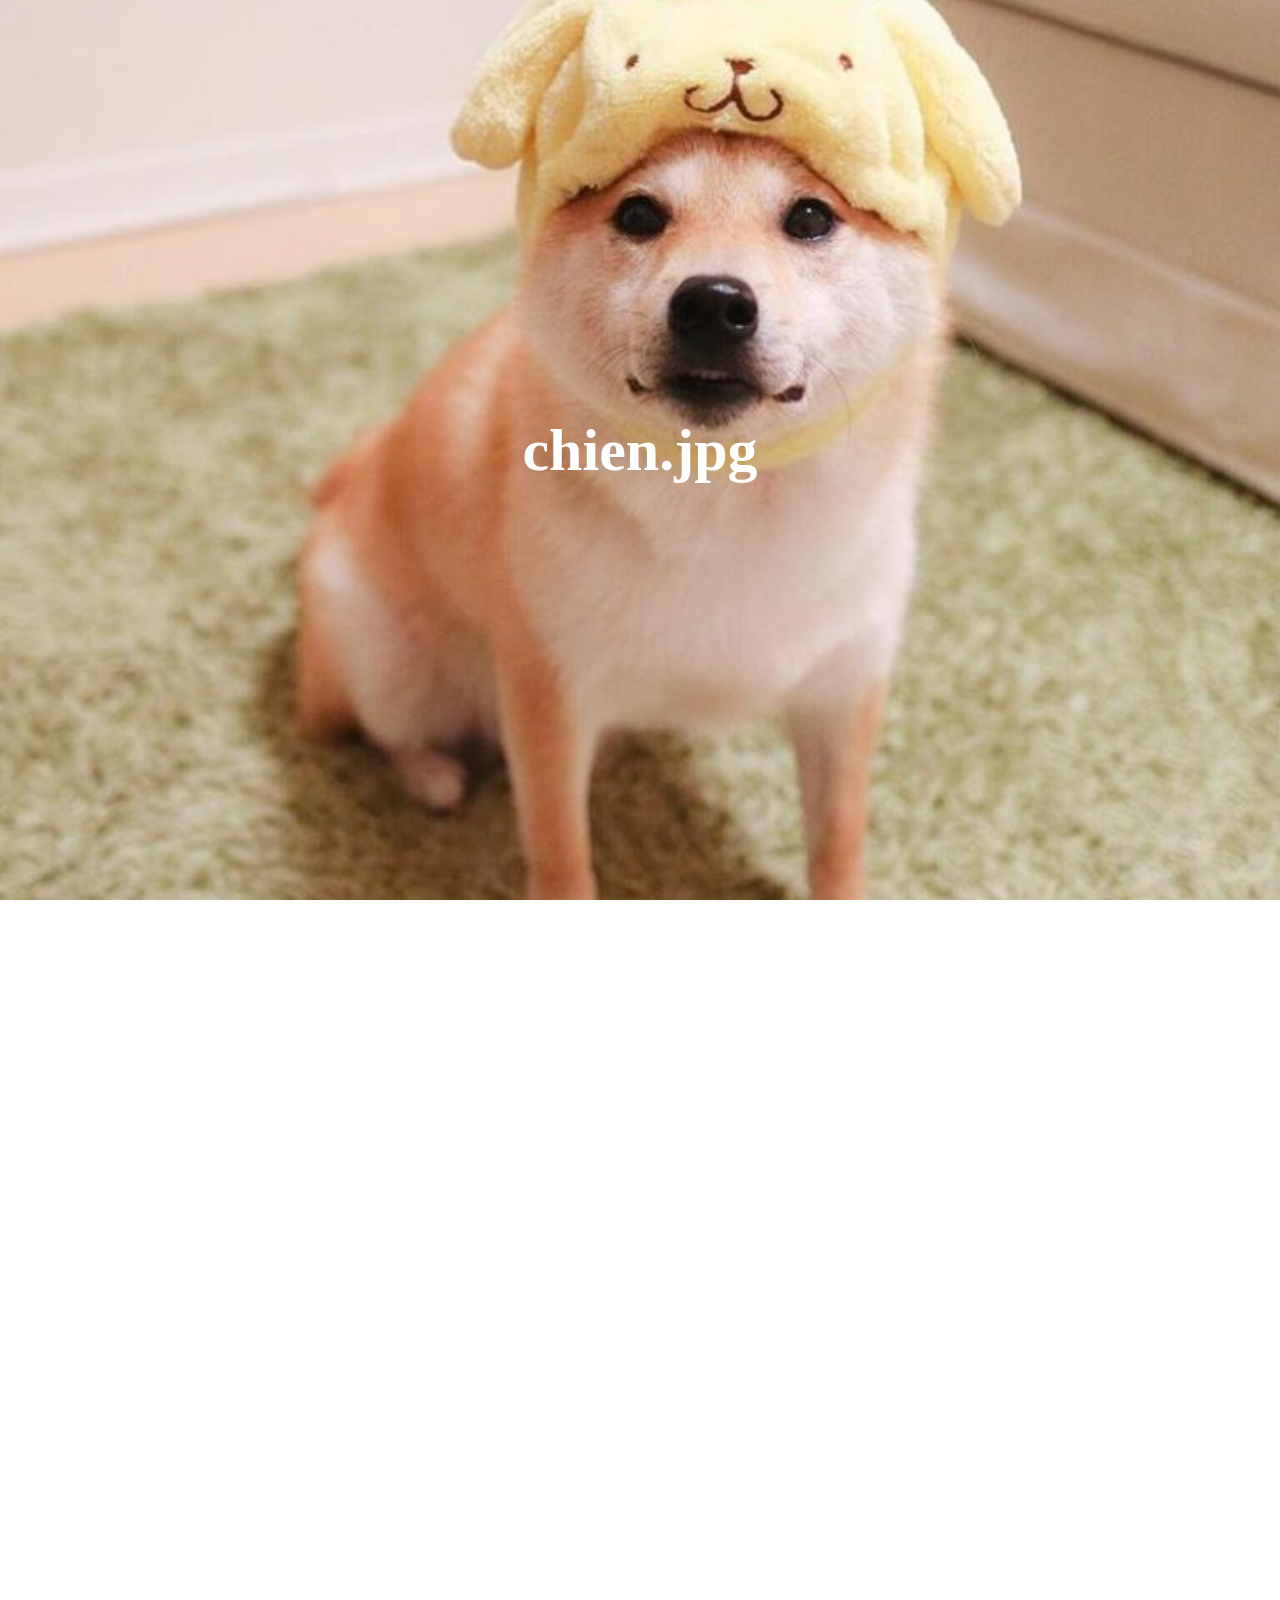
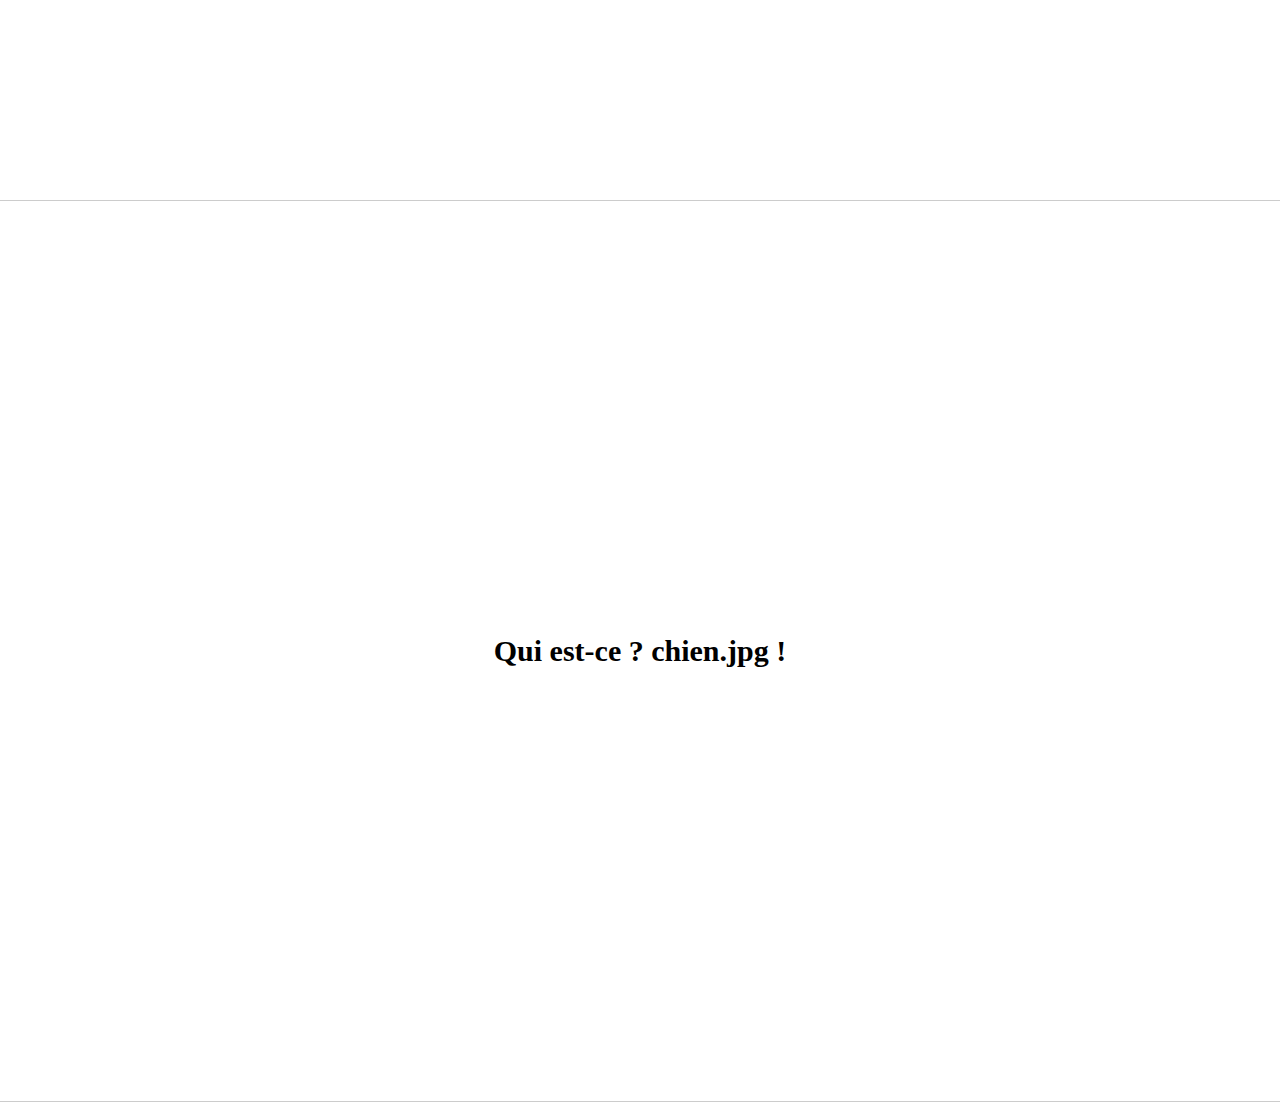
<file: Texte_Dynamique/index.html>
﻿<!DOCTYPE html>
<html>
<head>
	<title>Dynamique</title>
	<link rel="stylesheet" type="text/css" href="css.css">
	<meta name="viewport" content="width=device-width, user-scalable=no">
</head>
<body>
	<section id="premier">
		<h1 id="hey">chien.jpg</h1>
	</section>
	<section id="deuxieme">
		<img id="ouvretoi" src="chien.jpg" />
		<h2 id="ouvreto">El Doggo</h2>
		<p id="ouvret">de son vrai nom chien.jpg</p>
	</section>
	<section id="troisieme">
		<h3>Qui est-ce ? <span id="ho">chien.jpg</span> !</h3>
	</section>

	<script type="text/javascript">
		var cpt = 0;
		window.onload = fade(), setInterval(textdynam,2000);
		window.onscroll = function apparition() {
			console.log(document.body.scrollTop)

	      	if (document.body.scrollTop > 490 || document.documentElement.scrollTop > 490) {
	    		document.getElementById("ouvretoi").classList.add("sesame");
	    		document.getElementById("ouvreto").classList.add("sesame");
	    		document.getElementById("ouvret").classList.add("sesame");
	      	}
	      	else {
	      		document.getElementById("ouvretoi").classList.remove("sesame");
	    		document.getElementById("ouvreto").classList.remove("sesame");
	    		document.getElementById("ouvret").classList.remove("sesame");
	      	}
    	};

		function fade() {setTimeout(fadein, 250)};
		function fadein() {document.getElementById("hey").classList.add("onload");};
		function textdynam() {
			console.log(document.getElementById("ho").textContent);
			console.log(+cpt);
			if (cpt == 0) {
				document.getElementById("ho").textContent = "el doggo";
				cpt = 1;
			}
			else {
				document.getElementById("ho").textContent = "chien.jpg";
				cpt = 0;
			}
		}
	</script>
</body>
</html>
</file>
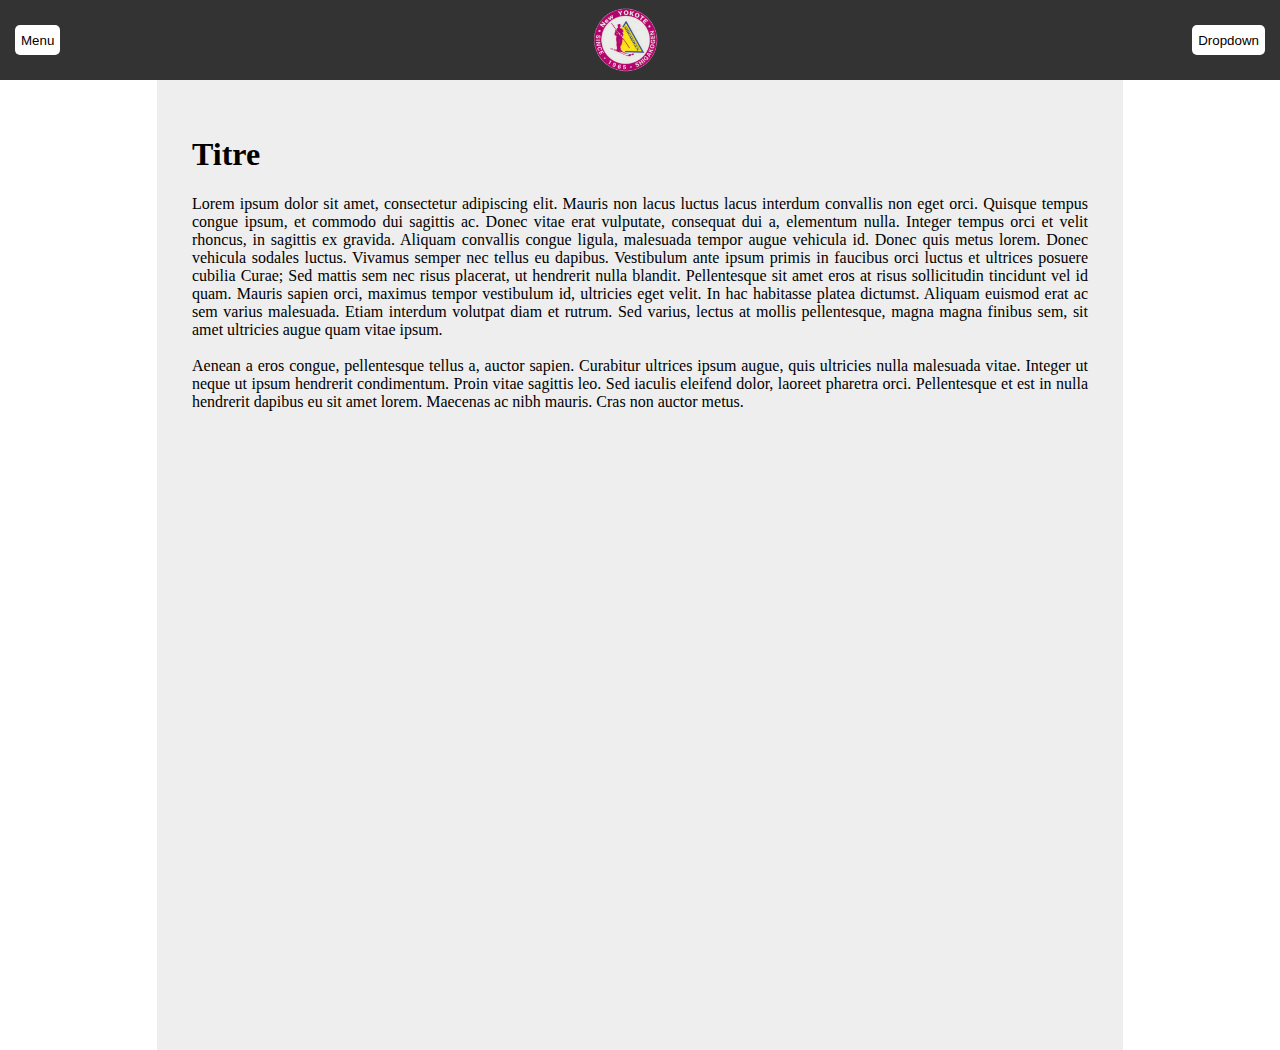
<file: DEVOIR_POUR_13:11/Toggle_NavigationBar/index.html>
﻿<!DOCTYPE html>
<html>
<head>
	<title>Toggle</title>
	<link rel="stylesheet" type="text/css" href="css.css">
	<meta name="viewport" content="width=device-width, user-scalable=no">
</head>
<body>
	<nav id="nav">
		<button onclick="toggle()">Menu</button>
		<img src="logo.png" alt="Logo New Yokote" />
		<button onclick="dropdown()">Dropdown</button>
	</nav>
	<div id="dropdown">
		<button><a href="#" alt="S'identifier">S'identifier</a></button>
		<button><a href="#" alt="S'inscrire">S'inscrire</a></button>
	</div>
	<div id="navbar">
		<ul>
			<li><button><a href="#" alt="lien 1">lien 1</a></button></li>
			<li><button><a href="#" alt="lien 2">lien 2</a></button></li>
			<li><button><a href="#" alt="lien 3">lien 3</a></button></li>
			<li><button><a href="#" alt="lien 4">lien 4</a></button></li>
		</ul>
	</div>
	<div id="test">
		<h1>Titre</h1>
		<p>Lorem ipsum dolor sit amet, consectetur adipiscing elit. Mauris non lacus luctus lacus interdum convallis non eget orci. Quisque tempus congue ipsum, et commodo dui sagittis ac. Donec vitae erat vulputate, consequat dui a, elementum nulla. Integer tempus orci et velit rhoncus, in sagittis ex gravida. Aliquam convallis congue ligula, malesuada tempor augue vehicula id. Donec quis metus lorem. Donec vehicula sodales luctus. Vivamus semper nec tellus eu dapibus. Vestibulum ante ipsum primis in faucibus orci luctus et ultrices posuere cubilia Curae; Sed mattis sem nec risus placerat, ut hendrerit nulla blandit. Pellentesque sit amet eros at risus sollicitudin tincidunt vel id quam. Mauris sapien orci, maximus tempor vestibulum id, ultricies eget velit. In hac habitasse platea dictumst. Aliquam euismod erat ac sem varius malesuada. Etiam interdum volutpat diam et rutrum. Sed varius, lectus at mollis pellentesque, magna magna finibus sem, sit amet ultricies augue quam vitae ipsum.<br><br>

Aenean a eros congue, pellentesque tellus a, auctor sapien. Curabitur ultrices ipsum augue, quis ultricies nulla malesuada vitae. Integer ut neque ut ipsum hendrerit condimentum. Proin vitae sagittis leo. Sed iaculis eleifend dolor, laoreet pharetra orci. Pellentesque et est in nulla hendrerit dapibus eu sit amet lorem. Maecenas ac nibh mauris. Cras non auctor metus.</p>
	</div>

	<script type="text/javascript">

	window.onscroll = function disparition() {

    var y = Math.floor(window.scrollY);

      if (document.body.scrollTop > 10 || document.documentElement.scrollTop > 10) 
      {
    document.getElementById("nav").style.opacity="0";
    document.getElementById("dropdown").style.opacity="0";
      } else {
    document.getElementById("nav").style.opacity="1";
    document.getElementById("dropdown").style.opacity="1";
      }

    };

	margin = true;
	display = true;

	function toggle (){
    if(margin){
        document.getElementById("navbar").style.marginLeft="0%";
    }
    else{
        document.getElementById("navbar").style.marginLeft="-100%";
    }

    margin = !margin;

    };

    function dropdown (){
    	if(display){
        document.getElementById("dropdown").style.display="block";
    }
    else{
        document.getElementById("dropdown").style.display="none";
    }

    display = !display;
    }

	</script>
</body>
</html>
</file>
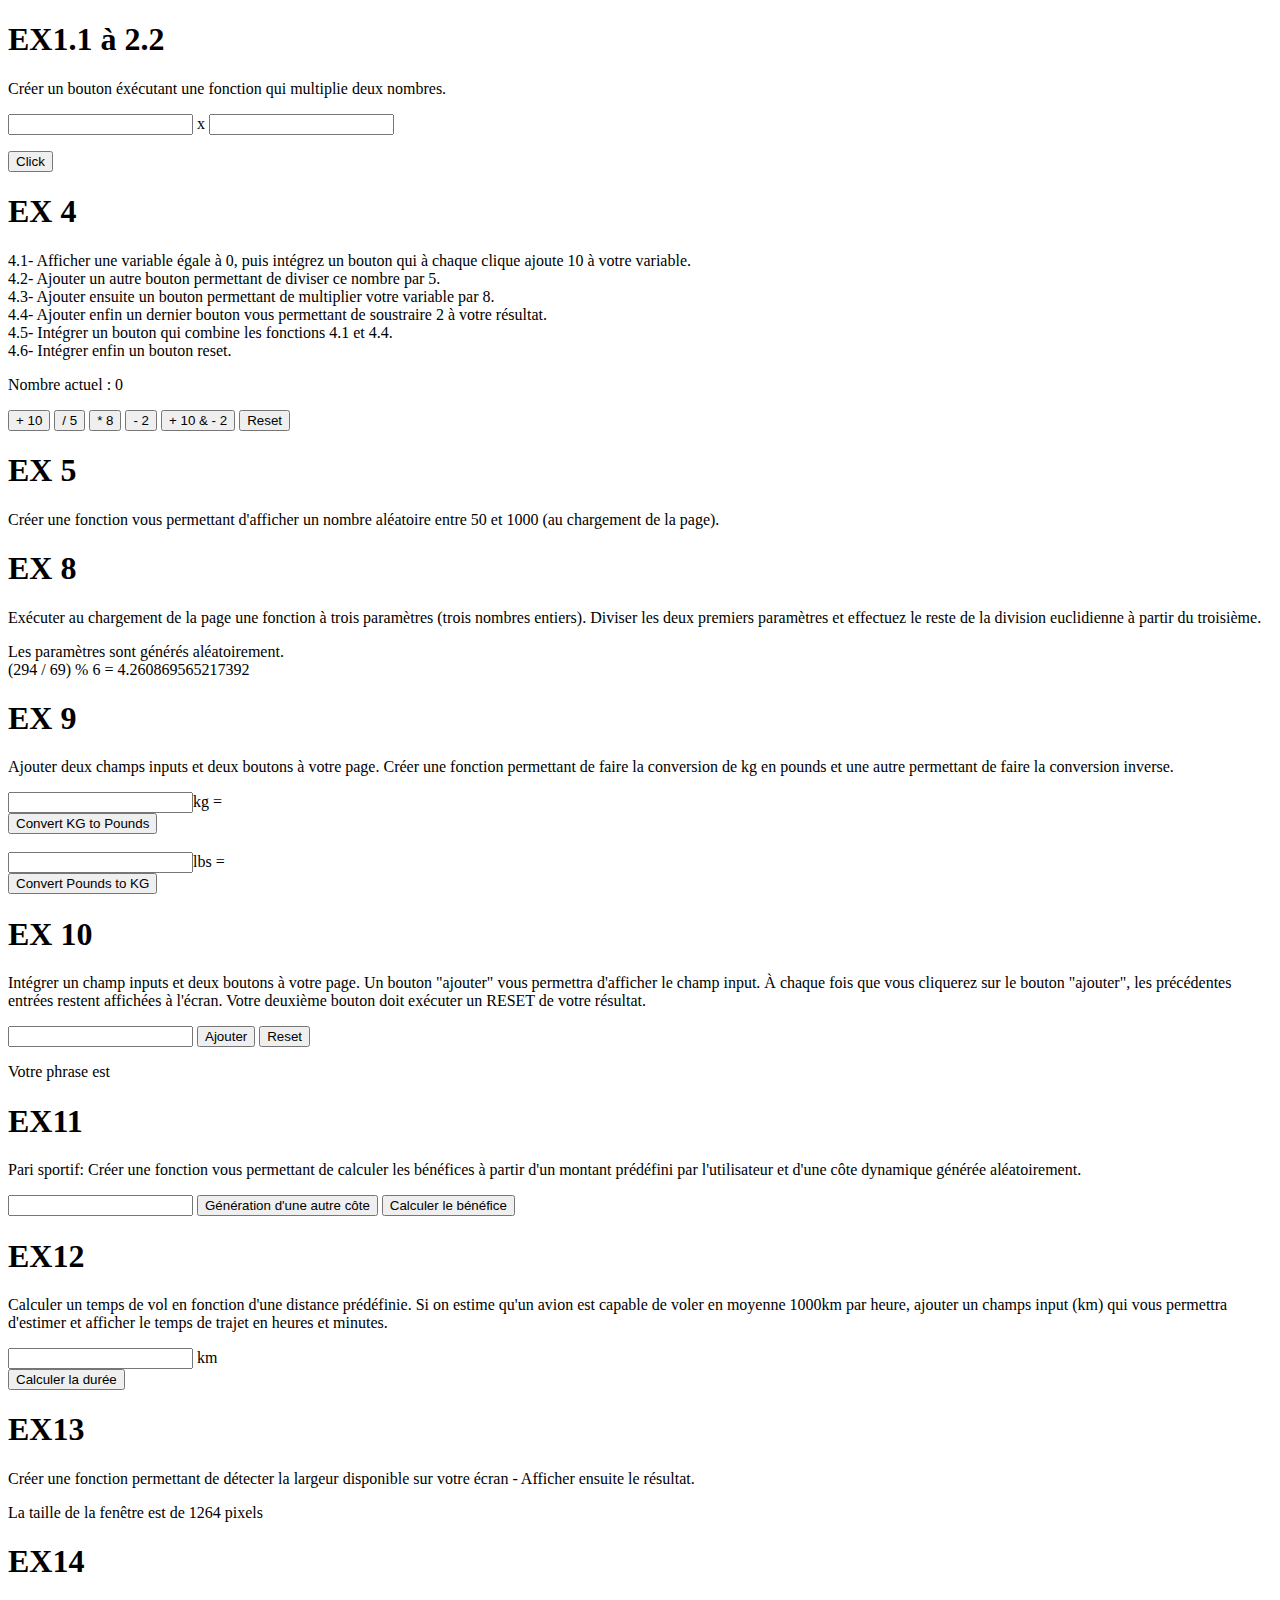
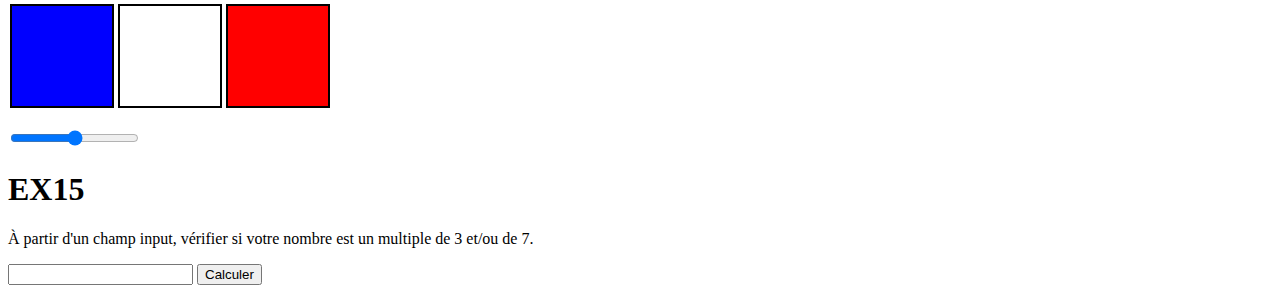
<file: EXJavascript.html>
<!DOCTYPE html>
<html lang="fr">
<head>
	<meta charset="utf-8">
	<title>EX Javascript Wargnier</title>
	<link rel="stylesheet" href="cssEXJavascript.css" />
</head>
<body>

<h1>EX1.1 à 2.2</h1>
	<p>Créer un bouton éxécutant une fonction qui multiplie deux nombres.</p>
	<form>
		<p>
			<input type="number" name="num1" id="num1" /> x 
			<input type="number" name="num2" id="num2" />
		</p>
		<input type="button" value="Click" onclick="calculer()"  />
	</form>

	<p id="result"></p>

<h1>EX 4</h1>
	<p>
		4.1- Afficher une variable égale à 0, puis intégrez un bouton qui à chaque clique ajoute 10 à votre variable.<br/>
		4.2- Ajouter un autre bouton permettant de diviser ce nombre par 5.<br/>
		4.3- Ajouter ensuite un bouton permettant de multiplier votre variable par 8.<br/>
		4.4- Ajouter enfin un dernier bouton vous permettant de soustraire 2 à votre résultat. <br/>
		4.5- Intégrer un bouton qui combine les fonctions 4.1 et 4.4. <br/>
		4.6- Intégrer enfin un bouton reset.<br/>
	</p>

	<p id="res"></p>

	<input type="button" value="+ 10" onclick="plusdix()"  />
	<input type="button" value="/ 5" onclick="divcinq()"  />
	<input type="button" value="* 8" onclick="xhuit()"  />
	<input type="button" value="- 2" onclick="moinsdeux()"  />
	<input type="button" value="+ 10 & - 2" onclick="plusdix();moinsdeux()" />
	<input type="button" value="Reset" onclick="reset()"  />

<h1>EX 5</h1>
<p>Créer une fonction vous permettant d'afficher un nombre aléatoire entre 50 et 1000 (au chargement de la page).</p>

<h1>EX 8</h1>
<p>Exécuter au chargement de la page une fonction à trois paramètres (trois nombres entiers). Diviser les deux premiers paramètres et effectuez le reste de la division euclidienne à partir du troisième.</p>

<p id="ex8res"></p>

<h1>EX 9</h1>
<p>Ajouter deux champs inputs et deux boutons à votre page. Créer une fonction permettant de faire la conversion de kg en pounds et une autre permettant de faire la conversion inverse.</p>

	<input type="number" name="kg" id="kg" />kg = <span id="lbstokg"></span><br/>
	<input type="button" value="Convert KG to Pounds" onclick="kgtolbs()"  /> <br/><br/>

	<input type="number" name="lbs" id="pounds" />lbs = <span id="kgtolbs"></span><br/>
	<input type="button" value="Convert Pounds to KG" onclick="lbstokg()"  /> <br/>

<h1>EX 10</h1>
<p>Intégrer un champ inputs et deux boutons à votre page. Un bouton "ajouter" vous permettra d'afficher le champ input. À chaque fois que vous cliquerez sur le bouton "ajouter", les précédentes entrées restent affichées à l'écran. Votre deuxième bouton doit exécuter un RESET de votre résultat.</p>

	<input type="text" onfocus="this.value=''" name="text10" id="text10" />
	<input type="button" value="Ajouter" onclick="addsentence()"  /> 
	<input type="button" value="Reset" onclick="resetEX10()"  />

	<p id="resEX10"></p>

<h1>EX11</h1>
<p>Pari sportif: Créer une fonction vous permettant de calculer les bénéfices à partir d'un montant prédéfini par l'utilisateur et d'une côte dynamique générée aléatoirement. </p>

<input type="number" name="pari" id="pari" />
<input type="button" value="Génération d'une autre côte" onclick="cote()"  />
<input type="button" value="Calculer le bénéfice" onclick="calculEX11()"  /> 

<p id="resEX11"></p>

<h1>EX12</h1>
<p>Calculer un temps de vol en fonction d'une distance prédéfinie. Si on estime qu'un avion est capable de voler en moyenne 1000km par heure, ajouter un champs input (km) qui vous permettra d'estimer et afficher le temps de trajet en heures et minutes. </p>

<input type="number" name="km" id="km" /> km<br/>
<input type="button" value="Calculer la durée" onclick="dureeEX12()"  /> 

<p id="resEX12"></p>

<h1>EX13</h1>
<p>Créer une fonction permettant de détecter la largeur disponible sur votre écran - Afficher ensuite le résultat.</p>

<p id="resEX13"></p>

<h1>EX14</h1>

<div id="firstrange" class="ex14" style="background-color: blue"></div>
<div id="secondrange" class="ex14" style="background-color: white"></div>
<div id="thirdrange" class="ex14" style="background-color: red"></div><br/><br/><br/><br/><br/><br/><br/>

<input type="range" min="0" max="100" id="rangeEX14" onchange="offresEX14()"/>

<h1>EX15</h1>
<p>À partir d'un champ input, vérifier si votre nombre est un multiple de 3 et/ou de 7.</p>

<input type="number" name="numEX15" id="numEX15" />
<input type="button" value="Calculer" onclick="calcEX15()"  /> 

<p id="resEX15"></p>

<script type="text/javascript">

function calculer() {

	var n1 = document.getElementById("num1").value;
	var n2 = document.getElementById("num2").value;
	var result1 = n1 * n2;
	document.getElementById("result").innerHTML = " "+n1+" x "+n2+" = "+result1;

}

var res = 0;
document.getElementById("res").innerHTML = "Nombre actuel : "+res;

function plusdix() {
	res = res + 10;
	document.getElementById("res").innerHTML = "Nombre actuel : "+res;	
}

function divcinq() {
	res = res / 5;
	document.getElementById("res").innerHTML = "Nombre actuel : "+res;	
}

function xhuit() {
	res = res * 8;
	document.getElementById("res").innerHTML = "Nombre actuel : "+res;	
}

function moinsdeux() {
	res = res - 2;
	document.getElementById("res").innerHTML = "Nombre actuel : "+res;	
}

function reset() {
	res = 0;
	document.getElementById("res").innerHTML = "Nombre actuel : "+res;
}

function random() {
	var nombreRandom = Math.floor(Math.random() * (1000 - 50) + 50);
	console.log(+nombreRandom);
	alert("EX 5 : Le nombre random est "+nombreRandom);
}

function ex8() {
	var n1ex8 = Math.floor(Math.random() * (1000 - 5) + 5);
	var n2ex8 = Math.floor(Math.random() * (100 - 5) + 5);
	var n3ex8 = Math.floor(Math.random() * (10 - 5) + 5);
	console.log(+n1ex8, +n2ex8, +n3ex8);
	var res8 = (n1ex8 / n2ex8) % n3ex8;
	document.getElementById("ex8res").innerHTML = "Les paramètres sont générés aléatoirement.<br/> ("+n1ex8+" / "+n2ex8+") % "+n3ex8+" = "+res8;
}
	window.onload = random(), ex8();

function kgtolbs() {
	var kg = document.getElementById("kg").value;
	var tolbs = kg * 2.205;
	console.log(+tolbs);
	document.getElementById("lbstokg").innerHTML = +tolbs+" lbs";
}

function lbstokg() {
	var lbs = document.getElementById("pounds").value;
	console.log(+lbs);
	var tokg = lbs / 2.205;
	console.log(+tokg);
	document.getElementById("kgtolbs").innerHTML = +tokg+" kg";
}

var text = '';
var text1 = '';
document.getElementById("resEX10").innerHTML = "Votre phrase est " +text;

function addsentence() {
	text = document.getElementById("text10").value;
	var text2 = text1 + text +' ';
	text1 = text2;
	console.log(text2);
	document.getElementById("resEX10").innerHTML = "Votre phrase est " +text2; 
}

function resetEX10() {
	text = '';
	document.getElementById("resEX10").innerHTML = "Votre phrase est " +text;
}

function cote() {
	var cote = Math.floor(Math.random() * (10 - 1) + 1);
	document.getElementById("resEX11").innerHTML = +cote;
}

function calculEX11() {
	var benefice = document.getElementById("pari").value;
	var cote1 = document.getElementById("resEX11").value;
	var resEX11 = benefice * cote1;
	document.getElementById("resEX11").innerHTML = "Votre bénéfice est de : "+resEX11+" €";	
}

function dureeEX12() {
	var resEX12h = document.getElementById("km").value / 1000; 
	document.getElementById("resEX12").innerHTML = "Le vol durera "+resEX12h+" heures";
}

function resizeEX13() {
	var size = (document.body.clientWidth);
	document.getElementById("resEX13").innerHTML = "La taille de la fenêtre est de "+size+" pixels";
}
window.onresize = resizeEX13();

function offresEX14() {
	var rangeslider = document.getElementById("rangeEX14");
	if(rangeslider.value <= 33){
		document.getElementById("firstrange").style.opacity = 1;
		document.getElementById("firstrange").style.transition = 'ease 0.5s';
		document.getElementById("secondrange").style.opacity = 0.1;
		document.getElementById("secondrange").style.transition = 'ease 0.5s';
		document.getElementById("thirdrange").style.opacity = 0.1;
		document.getElementById("thirdrange").style.transition = 'ease 0.5s';
	}
	else if ((rangeslider.value >= 33) && (rangeslider.value <= 66)) {
		document.getElementById("firstrange").style.opacity = 0.1;
		document.getElementById("secondrange").style.opacity = 1;
		document.getElementById("thirdrange").style.opacity = 0.1;
	}
	else if (rangeslider.value >= 66) {
		document.getElementById("firstrange").style.opacity = 0.1;
		document.getElementById("secondrange").style.opacity = 0.1;
		document.getElementById("thirdrange").style.opacity = 1;
	}
}

function calcEX15 () {
	var numEX15 = document.getElementById("numEX15").value; 
	if ( Number.isInteger(numEX15 / 3) ) {
		document.getElementById("resEX15").innerHTML = " "+numEX15+" est un multiple de 3.";
	}
	else 
	{
		if ( Number.isInteger(numEX15 / 7) ) 
		{
			document.getElementById("resEX15").innerHTML = " "+numEX15+" est un multiple de 7.";
		}
		else {
			document.getElementById("resEX15").innerHTML = " "+numEX15+" n'est pas un multiple de 3 ou 7.";
		}
	}
}



</script>


</body>
</html>
</file>
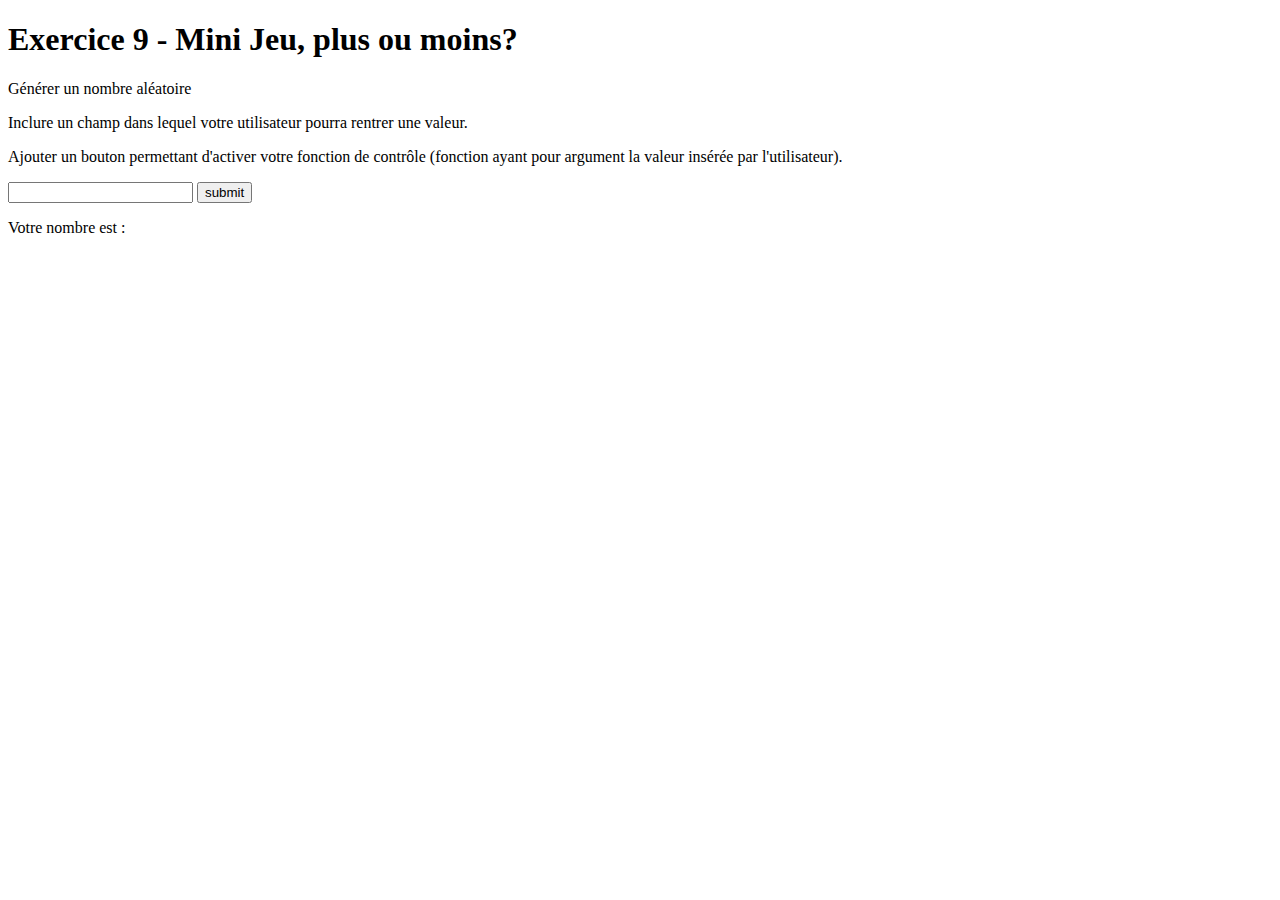
<file: jeu.html>
﻿<!DOCTYPE html>
<html lang="en">
  <head>
    <title>TD MMI</title>
  </head>
    
    <body>
        <h1>Exercice 9 - Mini Jeu, plus ou moins?</h1>
        
       
        <p>Générer un nombre aléatoire</p>
      
        
        <p>Inclure un champ dans lequel votre utilisateur pourra rentrer une valeur.</p>
        
        <p>Ajouter un bouton permettant d'activer votre fonction de contrôle (fonction ayant pour argument la valeur insérée par l'utilisateur).</p>
      
        <input type="text" id="champ1" value="">
        <button onclick="Getvar();">submit</button>
        
        <p>Votre nombre est  : <span id="resultat"></span></p>
        
        <script>
            
                var petit = "Trop petit";
                var grand = "Trop grand";
                var egal = "Bien joué !";
                var nbMax = 100;
                var nbMin = 0;
                var nombreRandom = Math.floor(Math.random() * (nbMax - nbMin) + nbMin);

            
                function Getvar(){
                    var value1 = Number(document.getElementById('champ1').value);

                    
                                
                                if(value1 >= nombreRandom){
                                   document.getElementById("resultat").innerHTML = grand; 
                                }
                                if(value1 <= nombreRandom){
                                   document.getElementById("resultat").innerHTML = petit; 
                                }
                                if(value1 == nombreRandom){
                                   document.getElementById("resultat").innerHTML = egal; 
                                }
                
                            
            }
            
            
            
        
        </script>
        
    </body>
</html>
</file>
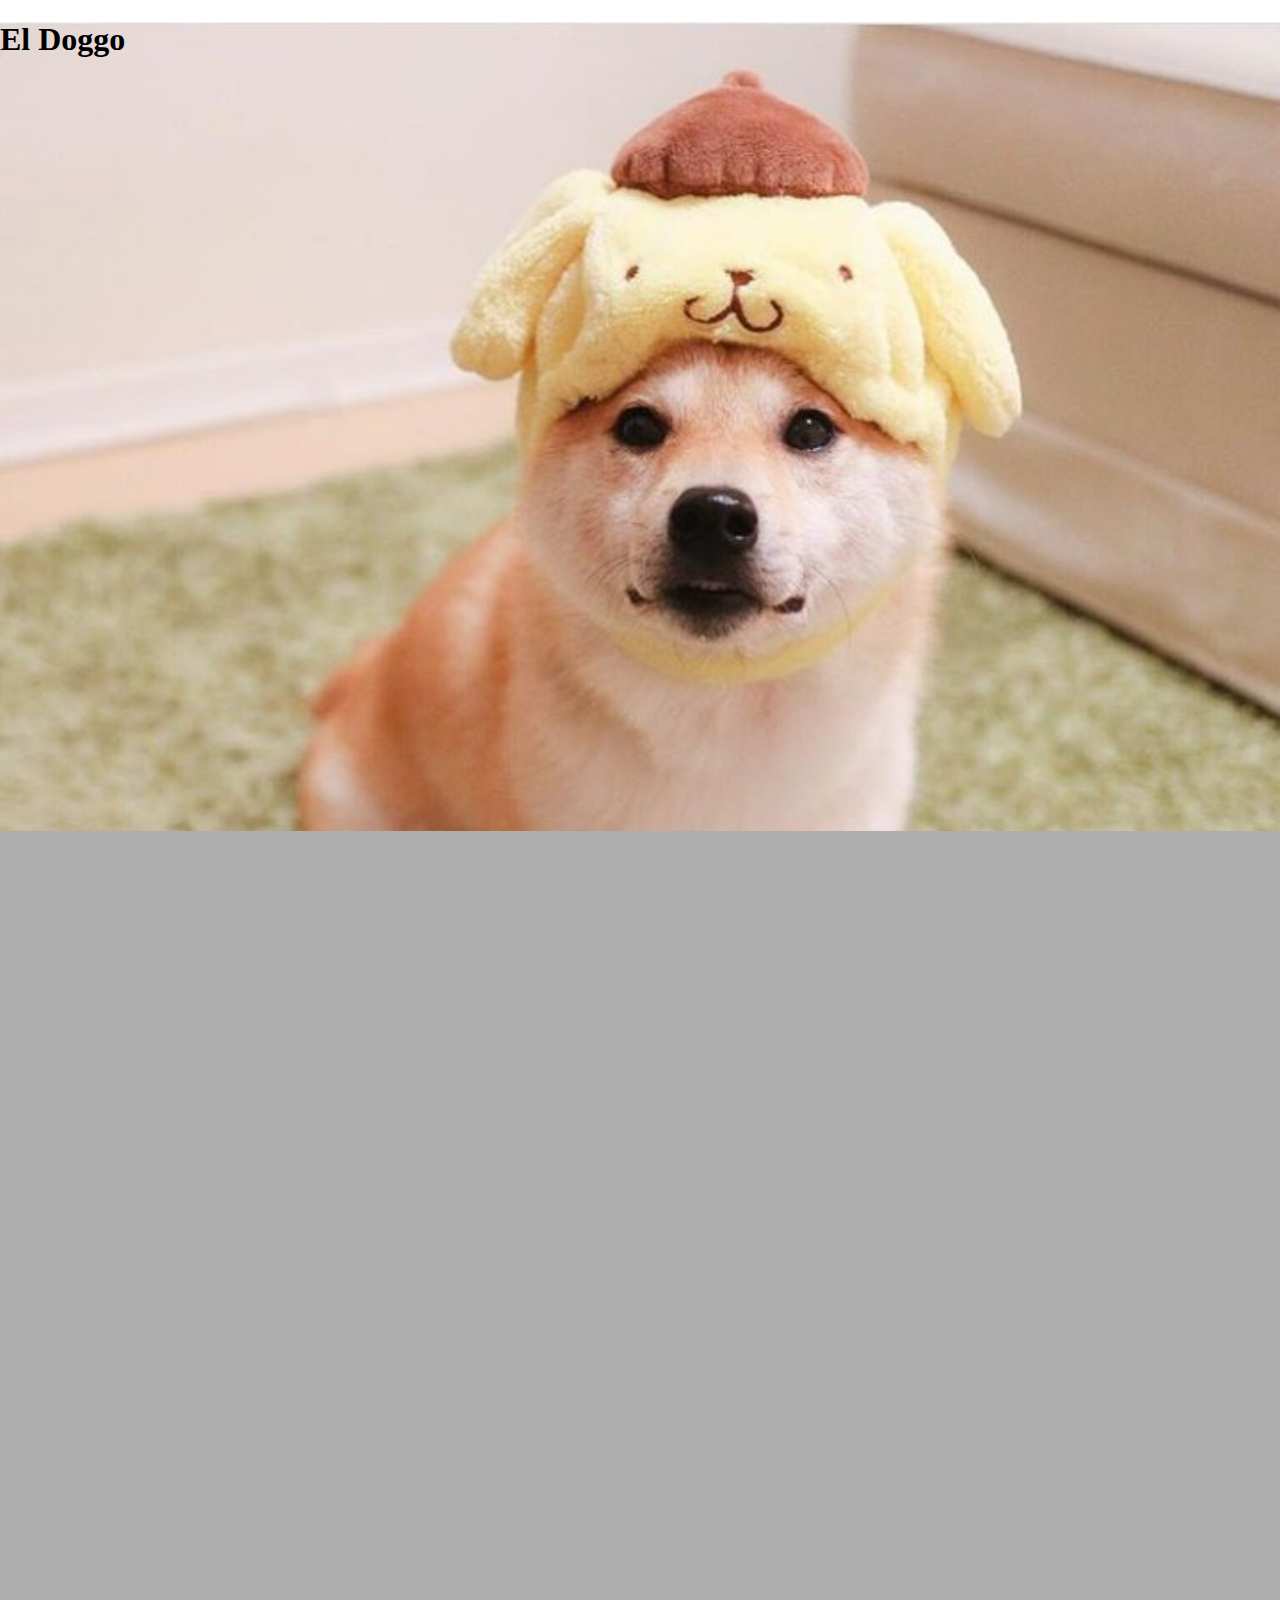
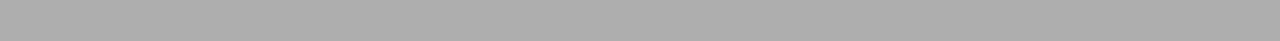
<file: Parallax/EXParallax.html>
﻿<!DOCTYPE html>
<html>
  <head>
    <meta charset="utf-8">
    <meta name="description" content="">
    <title>Parallax</title>

    <link rel="stylesheet" href="EXParallax.css">
  </head>
  <body>
  
  <div id="Parallax" onscroll="parallax()">
    <h1>El Doggo</h1>
  </div>
  <div class="scroll"></div>

  <script type="text/javascript">


    window.onscroll = function parallax() {

    var y = Math.floor(window.scrollY);
    console.log(+y)
    console.log(document.body.scrollTop)

      if (document.body.scrollTop > 592 || document.documentElement.scrollTop > 592) 
      {
    document.getElementById("Parallax").style.backgroundPositionY = y*1.2+"px";
      } else {
    document.getElementById("Parallax").style.backgroundPositionY = y*0.7+"px";
      }

    }
  

  </script>

  </body>
</html>
</file>
<file: Texte_Dynamique/css.css>
﻿body {margin: 0; padding: 0;}

#premier {
	background-image: url('chien.jpg');
	background-position: center;
	background-size: cover;
	background-repeat: no-repeat;
	width: 100%;
	height: 100vh;
	display: flex;
	align-items: center;
	justify-content: center;
}

h1 {color: #FFF; font-size: 60px; opacity: 0;}
h1.onload {opacity: 1; transition: 1s ease;}

#deuxieme, #troisieme {
	width: 100%;
	height: 100vh;
	display: flex;
	align-items: center;
	justify-content: center;
	flex-direction: column;
	border-bottom: 1px solid rgba(0,0,0,0.2);
}

section img {padding: 5px; width: 40%; border: 1px solid rgba(0,0,0,0.2); opacity: 0; transition: 2s ease;}

h2 {color: #000; font-size: 40px; opacity: 0; transition: 2s ease;}
p {color: #000; font-size: 20px; opacity: 0; transition: 2s ease;}

img.sesame, h2.sesame, p.sesame {opacity: 1; transition: 2s ease;}

h3 {font-size: 30px;}
</file>
<file: DEVOIR_POUR_13:11/Toggle_NavigationBar/css.css>
﻿html{min-height:100%;position:relative;}

body {margin: 0; padding: 0; overflow-x: hidden; width: 100%; height: 100vh;}

nav {background-color: #333; padding: 0px 15px; height: 5em; display: flex; align-items: center; justify-content: space-between;}
nav img {height: 4em;}
#nav {transition: 1s ease;}

a:hover {color: magenta;}

button {border-radius: 5px; background-color: #FFF; border: none; height: 30px}

#navbar {
	margin-left: -100%;
	width: 30%;
	height: inherit;
	padding-bottom: 70px;
	background-color: #333;
	transition: 1s ease;
	float: left;
	z-index: 999;
}

ul, li, ol {list-style: none;}
#navbar button {width: 90%; margin-bottom: 5px;}

#test {
	width: 70%;
	height: inherit;
	max-width: 1024px;
	background-color: #EEE;
	margin: 0 auto;
	padding: 35px;
	text-align: justify;
}

#dropdown {
	height: auto;
	background-color: #333;
	transition: 1s ease;
	position: absolute;
	right: 0;
	display: none;
	padding: 15px;
	border-radius: 0px 0px 0px 15px;
}

@media screen and (max-width:769px) {

#navbar {width:100%}
#test {width: 100%;}

}
</file>
<file: cssEXJavascript.css>
﻿.ex14 {
	width: 100px;
	height: 100px;
	border: 2px solid black;
	float: left;
	margin: 2px;
}
</file>
<file: Parallax/EXParallax.css>
﻿body {
	width: 100%;
	height: 100%;
	margin: 0 auto;
}

#Parallax {
	margin: 0 auto;
	height: 90vh;
	position: relative;
	background-image: url('chien.jpg');
	background-repeat: no-repeat;
	background-size: cover;
	background-position-y: top;
}

.scroll {
	background-color: #AEAEAE;
	height: 90vh;
}
</file>
